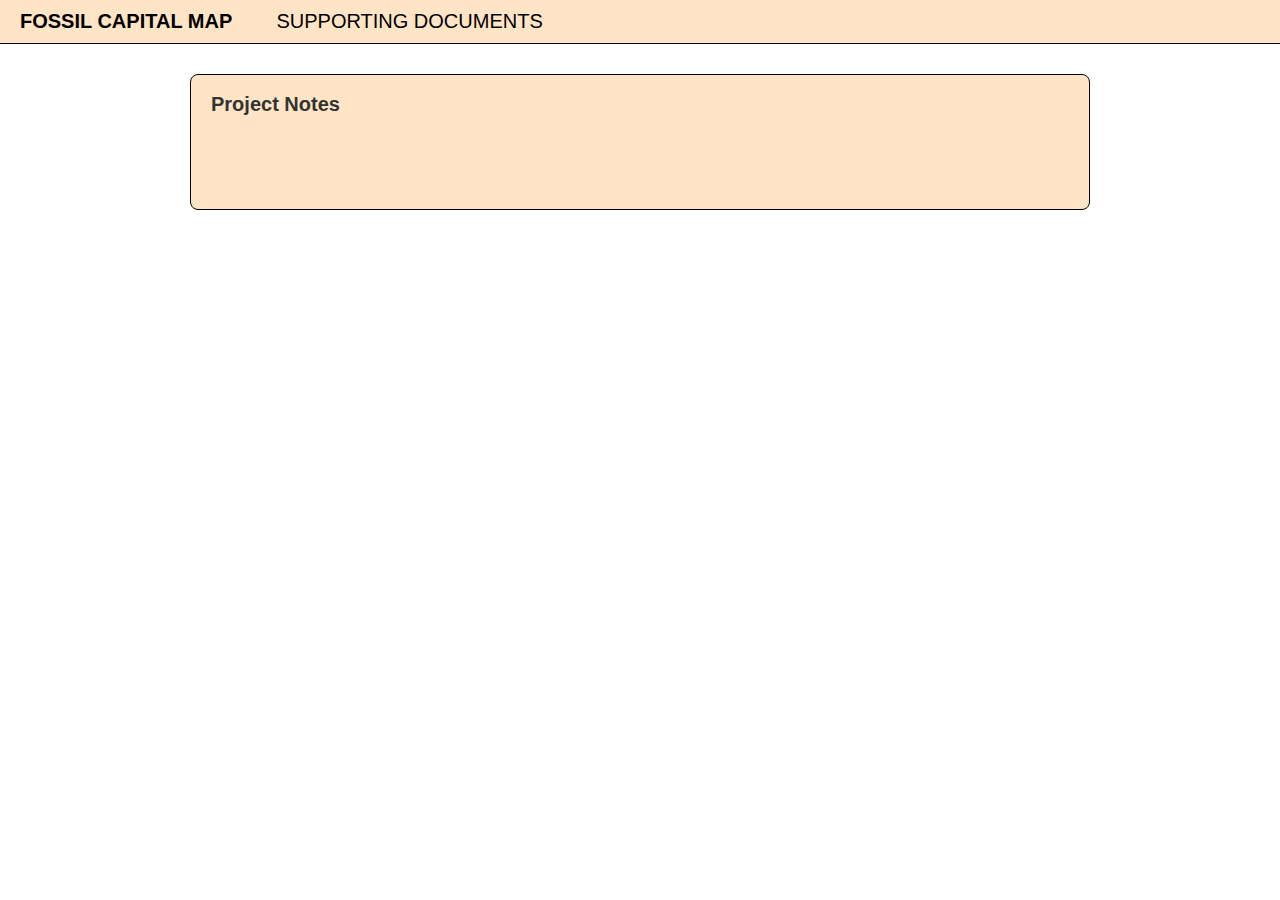
<file: supportingdocs/notes.html>
<!DOCTYPE html>
   <html lang="en">
   
   <head>
       <meta charset="UTF-8">
       <meta name="viewport" content="width=device-width, initial-scale=1.0">
       <title>Vision Board</title>
       <link rel="icon" type="image/x-icon" href="/images/favicon.ico">   
       <link rel="stylesheet" href="https://aurashak.github.io/fossilcapital/main.css">
   </head>
   
   <body>

    <div class="header"></div>
    
   



    <div class="container">

        <div class="textbox">
    <h2>Project Notes</h2>
<br><br>
<br>

</div>
    </div>

    <script src="https://aurashak.github.io/fossilcapital/navigation.js"></script>

</body>
</html>
</file>
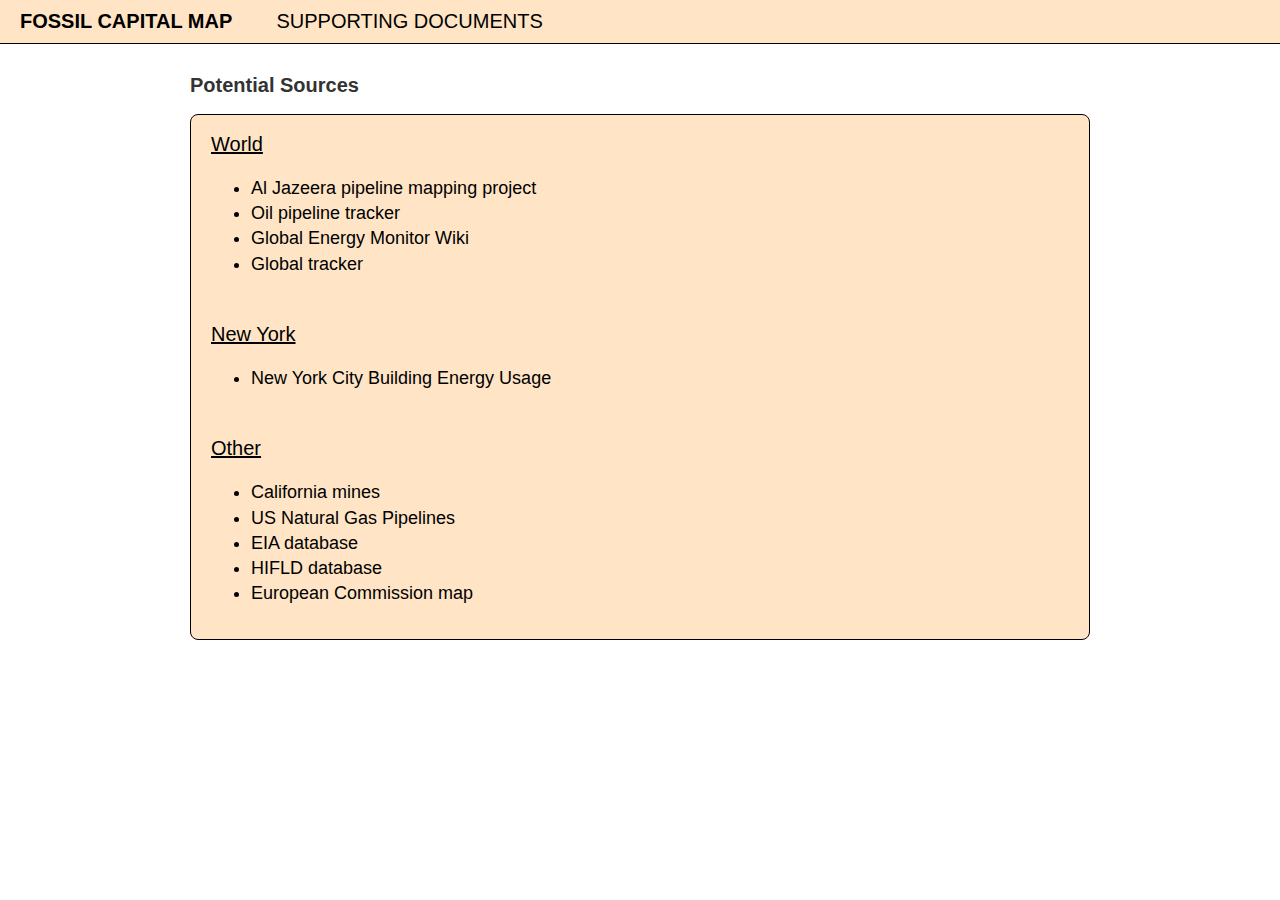
<file: supportingdocs/sources.html>
<!DOCTYPE html>
   <html lang="en">
   
   <head>
       <meta charset="UTF-8">
       <meta name="viewport" content="width=device-width, initial-scale=1.0">
       <title>Vision Board</title>
       <link rel="icon" type="image/x-icon" href="/images/favicon.ico">   
       <link rel="stylesheet" href="https://aurashak.github.io/fossilcapital/main.css">
   </head>
   
   <body>


    
    <div class="header"></div>

   
       
    <div class="container">

        <h2>Potential Sources</h2>
<Br>

    <div class="textbox">

    <h3><u>World</u></h3>

<ul>
<li>    <a href="https://www.aljazeera.com/news/2021/12/16/mapping-world-oil-gas-pipelines-interactive">Al Jazeera pipeline mapping project</a>

<li><a href="https://globalenergymonitor.org/projects/global-oil-infrastructure-tracker/tracker-map/">Oil pipeline tracker</a>
</li>
<li><a href="https://www.gem.wiki/Main_Page">Global Energy Monitor Wiki</a></li>
<li><a href="https://globalenergymonitor.org/projects/global-oil-infrastructure-tracker/">Global tracker</a></li>

</ul>

<Br>
<h3><u>New York</u></h3>

<ul>
    <li>    <a href="https://www.nyc.gov/site/buildings/codes/energy-and-water-data.page">New York City Building Energy Usage</a>
    </li>

    </ul>
<br>
    <h3><u>Other</u></h3>

    <ul>
    <li><a href="https://gis.data.ca.gov/datasets/cadoc::dmr-all-mines/explore?location=37.174650%2C-119.454150%2C6.92">California mines</a>
    </li>
    <li><a href="https://hifld-geoplatform.opendata.arcgis.com/datasets/geoplatform::natural-gas-pipelines/explore">US Natural Gas Pipelines</a></li>
    <li><a href="https://atlas.eia.gov/search">EIA database</a></li>
    <li><a href="https://hifld-geoplatform.opendata.arcgis.com/search?q=pipeline">HIFLD database</a></li>
    <li><a href="https://ec.europa.eu/energy/infrastructure/transparency_platform/map-viewer/main.html">European Commission map</a></li>

    



</ul>
</div>

    </div>


    <script src="https://aurashak.github.io/fossilcapital/navigation.js"></script>


</body>
</html>
</file>
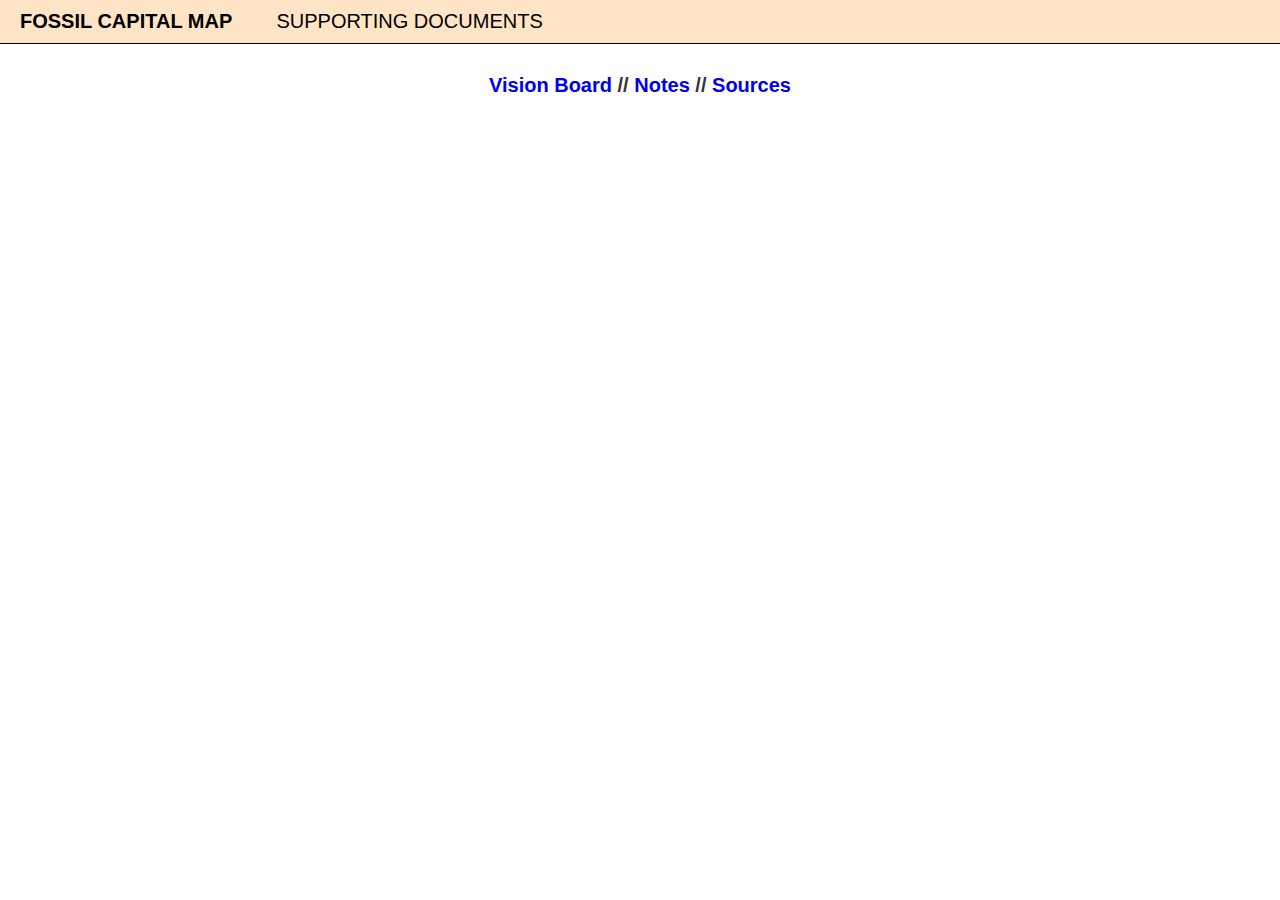
<file: supportingdocs/supportingdocs.html>
<!DOCTYPE html>
   <html lang="en">
   
   <head>
       <meta charset="UTF-8">
       <meta name="viewport" content="width=device-width, initial-scale=1.0">
       <title>Vision Board</title>
       <link rel="icon" type="image/x-icon" href="/images/favicon.ico">   
       <link rel="stylesheet" href="https://aurashak.github.io/fossilcapital/main.css">
   </head>
   
   <body>


    
    <div class="header"></div>

     
        <div class="container" style="background: white; text-align: center;">

            <h2><a href="https://aurashak.github.io/fossilcapital/supportingdocs/visionboard.html">Vision Board</a>  //  <a href="https://aurashak.github.io/fossilcapital/supportingdocs/notes.html">Notes</a>  //  <a href="https://aurashak.github.io/fossilcapital/supportingdocs/sources.html">Sources</a></h2>
        </div>

        <script src="https://aurashak.github.io/fossilcapital/navigation.js"></script>



</body>
</html>
</file>
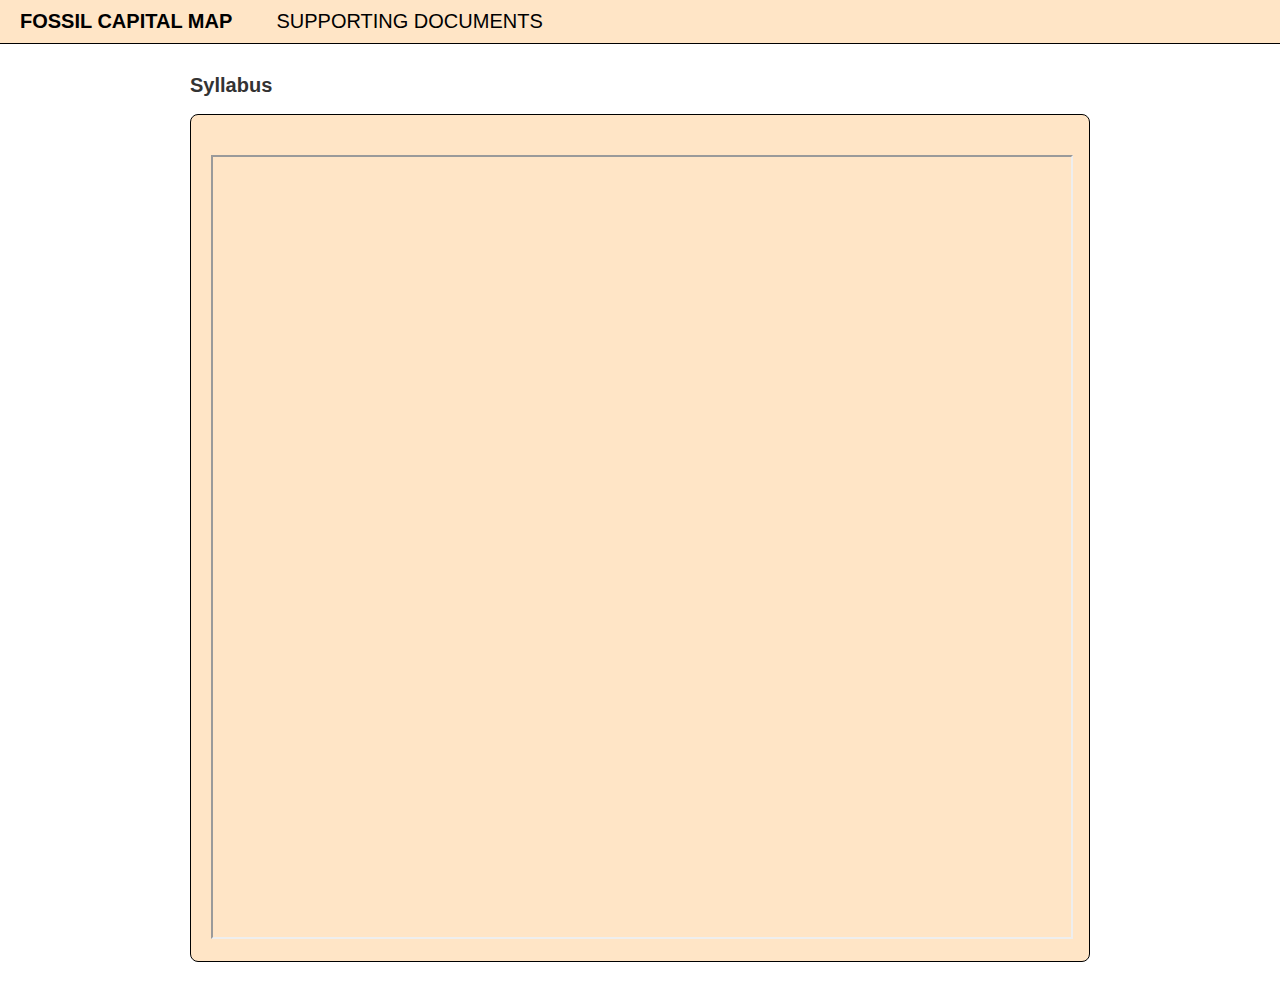
<file: supportingdocs/syllabus.html>
<!DOCTYPE html>
   <html lang="en">
   
   <head>
       <meta charset="UTF-8">
       <meta name="viewport" content="width=device-width, initial-scale=1.0">
       <title>Syllabus</title>
       <link rel="icon" type="image/x-icon" href="/images/favicon.ico">   
       <link rel="stylesheet" href="https://aurashak.github.io/fossilcapital/main.css">
   </head>
   
   <body>


    
    <div class="header"></div>

   
       
    <div class="container">
        <h2>Syllabus</h2>
<Br>
        <div class="textbox">


<Br>
    <iframe src="https://drive.google.com/file/d/13xMpRsKqhaGQum_rZDlyTS3d7DXMm9OG/preview" width="100%" height="780" allow="autoplay" border-radius="7px"></iframe>    
</div>
</div>


    <script src="https://aurashak.github.io/fossilcapital/navigation.js"></script>


</body>
</html>
</file>
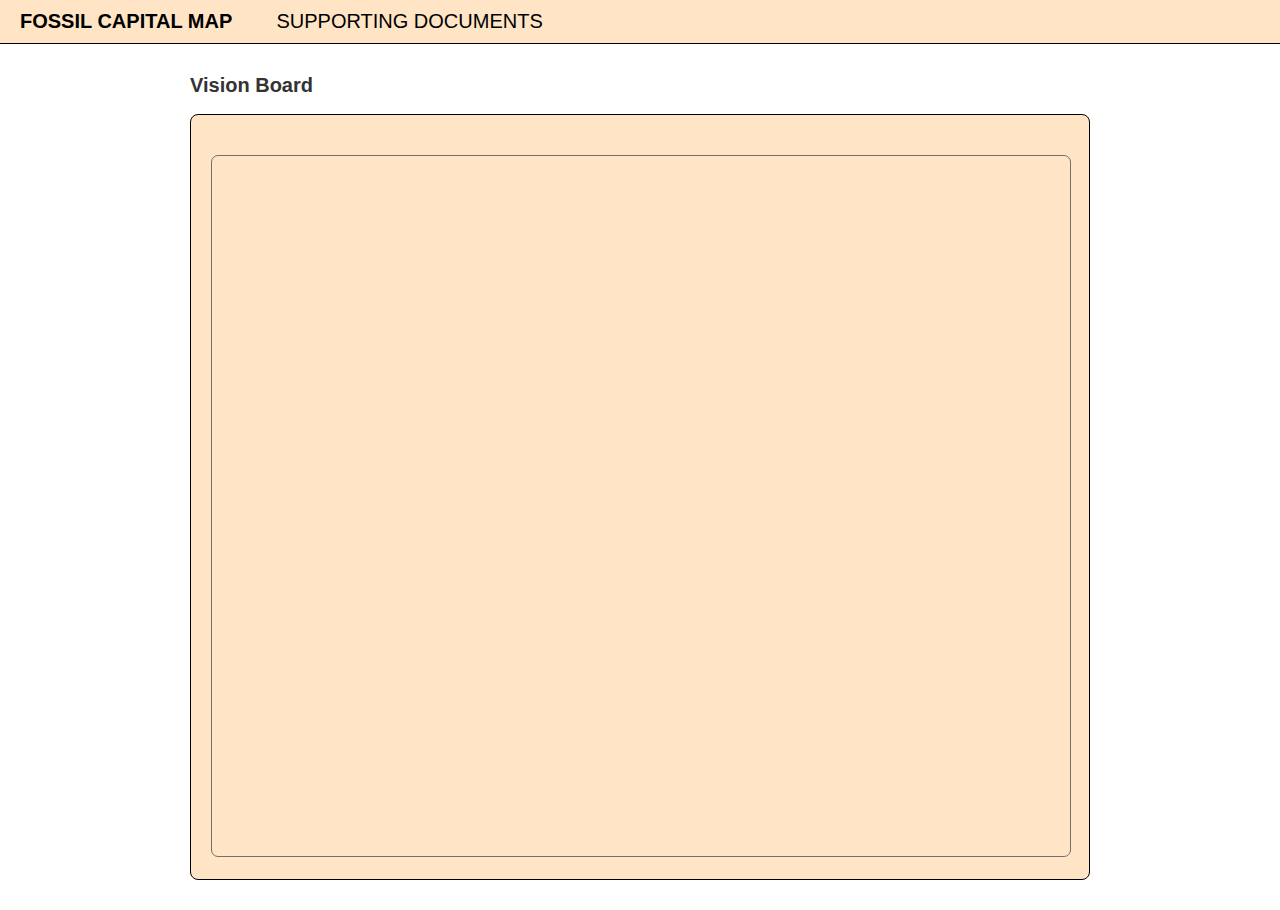
<file: supportingdocs/visionboard.html>
<!DOCTYPE html>
   <html lang="en">
   
   <head>
       <meta charset="UTF-8">
       <meta name="viewport" content="width=device-width, initial-scale=1.0">
       <title>Vision Board</title>
       <link rel="icon" type="image/x-icon" href="/images/favicon.ico">   
       <link rel="stylesheet" href="https://aurashak.github.io/fossilcapital/main.css">
   </head>
   
   <body>


    
    <div class="header"></div>

   
       
    <div class="container">
        <h2>Vision Board</h2>
<Br>
        <div class="textbox">


<Br>
        <iframe style="border-radius: 7px; border: .5px solid rgba(99, 99, 99, 0.9); width: 100%; height: 700px;" src="https://www.figma.com/embed?embed_host=share&url=https%3A%2F%2Fwww.figma.com%2Ffile%2F8aqe5cEkIPffS1F9VgEdGq%2FFossil-Capital-Vision-Board%3Ftype%3Dwhiteboard%26t%3DLcqidSdIVdnUKhhU-1" allowfullscreen></iframe>
    </div>
</div>


    <script src="https://aurashak.github.io/fossilcapital/navigation.js"></script>


</body>
</html>
</file>
